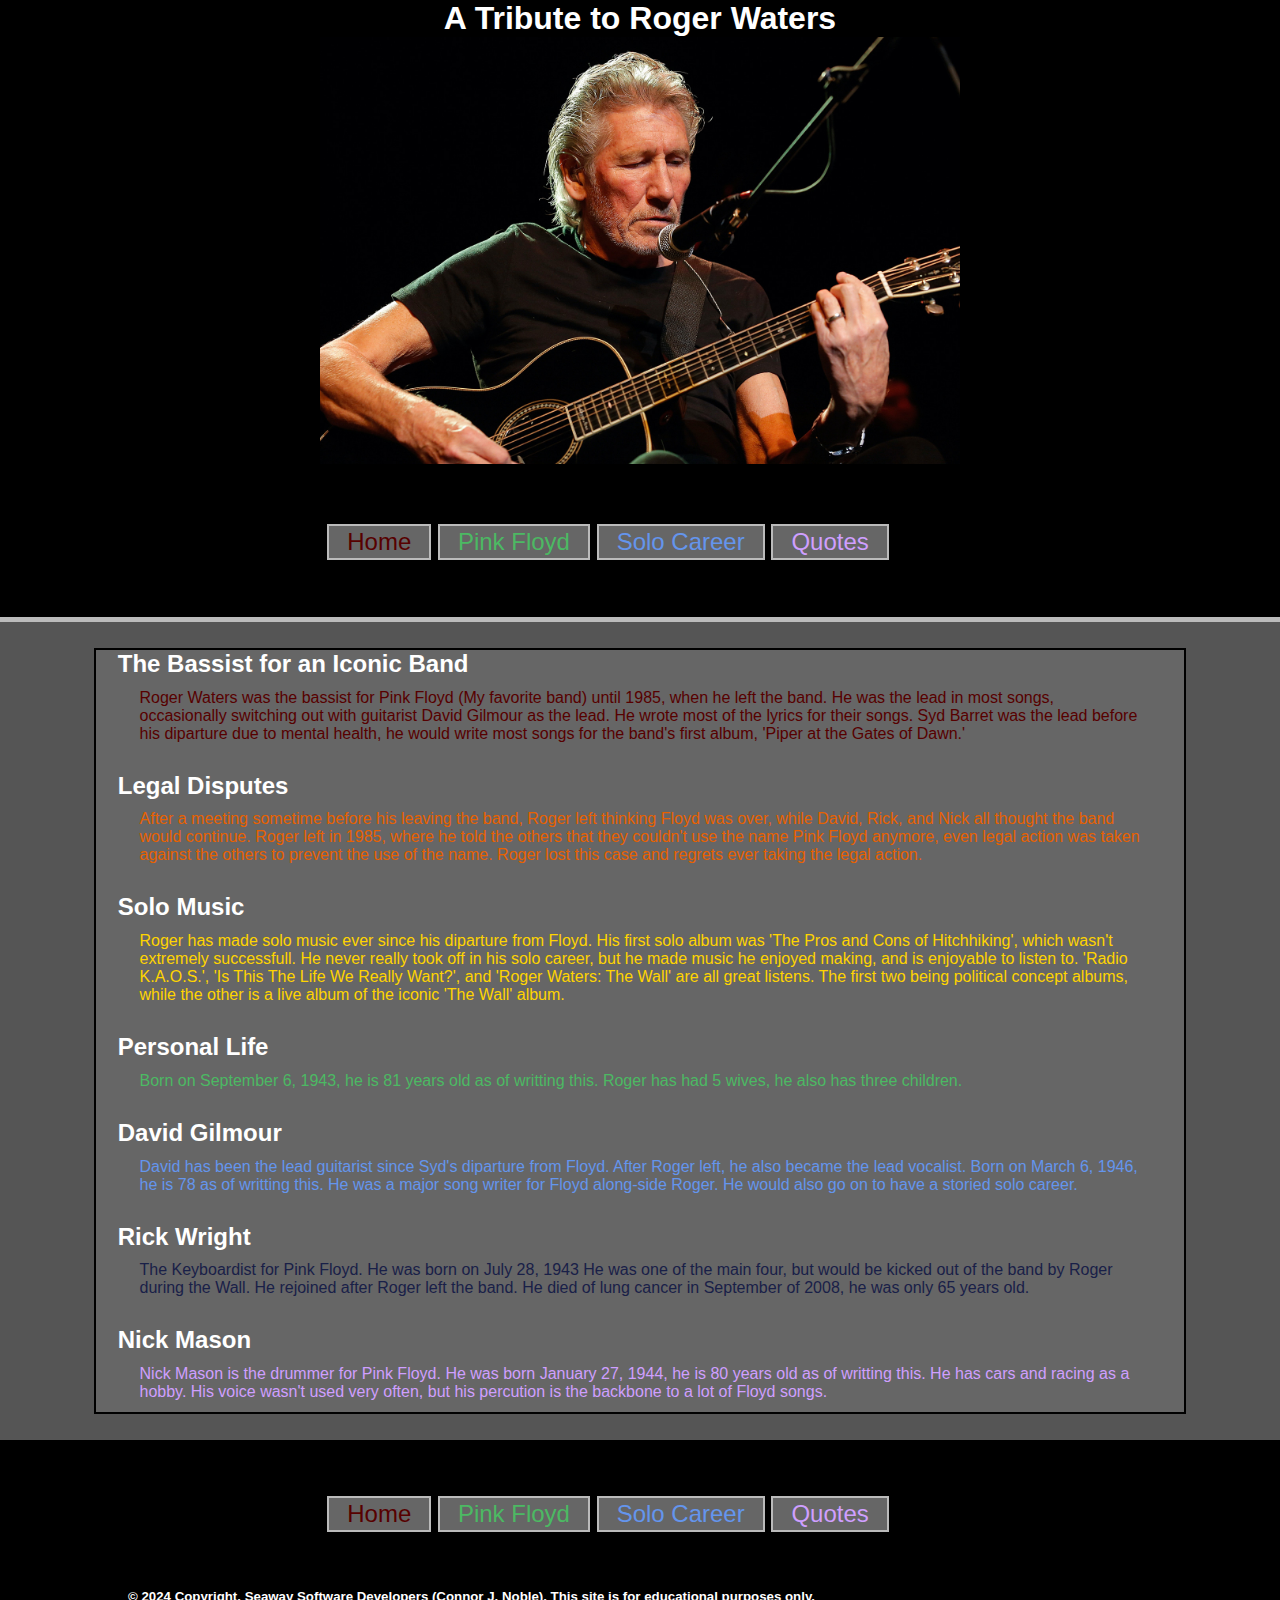
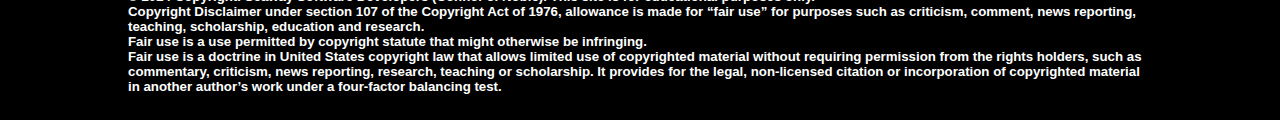
<file: index.html>
<!DOCTYPE html>
<html>
<head>
    <meta charset="UTF-8" />
    <title>Roger Waters Tribute Site</title>
    <link rel="stylesheet" href="css/styles.css">
    <link rel="icon" type="image/x-icon" href="images/favicon.ico">
</head>
<body>
    <header>
        <h1>A Tribute to Roger Waters</h1>
        <img src="images/roger.jpg" alt="Roger Waters">
        <nav>
            <ul>
                <a href="index.html" class="red"><li class="red">Home</li></a>
                <a href="floyd.html" class="green"><li class="green">Pink Floyd</li></a>
                <a href="solo.html" class="blue">Solo Career</a>
                <a href="quotes.html" class="purple"><li class="purple">Quotes</li></a>
            </ul>
        </nav>
    </header>

    <main>
        <div id="text">
            <h2>The Bassist for an Iconic Band</h2>
                <p class="red">Roger Waters was the bassist for Pink Floyd (My favorite band) until 1985, when he left the band. He was the lead in most songs, occasionally switching out with guitarist David Gilmour as the lead. He wrote most of the lyrics for their songs. Syd Barret was the lead before his diparture due to mental health, he would write most songs for the band's first album, 'Piper at the Gates of Dawn.'</p>
                    <br>
            <h2>Legal Disputes</h2>
                <p class="orange">After a meeting sometime before his leaving the band, Roger left thinking Floyd was over, while David, Rick, and Nick all thought the band would continue. Roger left in 1985, where he told the others that they couldn't use the name Pink Floyd anymore, even legal action was taken against the others to prevent the use of the name. Roger lost this case and regrets ever taking the legal action.</p>
                    <br>
            <h2>Solo Music</h2>
                <p class="yellow">Roger has made solo music ever since his diparture from Floyd. His first solo album was 'The Pros and Cons of Hitchhiking', which wasn't extremely successfull. He never really took off in his solo career, but he made music he enjoyed making, and is enjoyable to listen to. 'Radio K.A.O.S.', 'Is This The Life We Really Want?', and 'Roger Waters: The Wall' are all great listens. The first two being political concept albums, while the other is a live album of the iconic 'The Wall' album.</p>
                    <br>
            <h2>Personal Life</h2>
                <p class="green">Born on September 6, 1943, he is 81 years old as of writting this. Roger has had 5 wives, he also has three children.</p>
                    <br>
            <h2>David Gilmour</h2>
                <p class="blue">David has been the lead guitarist since Syd's diparture from Floyd. After Roger left, he also became the lead vocalist. Born on March 6, 1946, he is 78 as of writting this. He was a major song writer for Floyd along-side Roger. He would also go on to have a storied solo career.</p>
                    <br>
            <h2>Rick Wright</h2>
                <p class="indigo">The Keyboardist for Pink Floyd. He was born on July 28, 1943 He was one of the main four, but would be kicked out of the band by Roger during the Wall. He rejoined after Roger left the band. He died of lung cancer in September of 2008, he was only 65 years old.</p>
                    <br>
            <h2>Nick Mason</h2>
                <p class="purple">Nick Mason is the drummer for Pink Floyd. He was born January 27, 1944, he is 80 years old as of writting this. He has cars and racing as a hobby. His voice wasn't used very often, but his percution is the backbone to a lot of Floyd songs.</p>
        </div>
    </main>

    <footer>
        <nav>
            <ul>
                <a href="index.html" class="red"><li class="red">Home</li></a>
                <a href="floyd.html" class="green"><li class="green">Pink Floyd</li></a>
                <a href="solo.html" class="blue">Solo Career</a>
                <a href="quotes.html" class="purple"><li class="purple">Quotes</li></a>
            </ul>
        </nav>
        <h5>&copy; 2024 Copyright. Seaway Software Developers (Connor J. Noble). This site is for educational purposes only.
			<br>
		Copyright Disclaimer under section 107 of the Copyright Act of 1976, allowance is made for “fair use” for purposes such as criticism, comment, news reporting, teaching, scholarship, education and research.
			<br>
		Fair use is a use permitted by copyright statute that might otherwise be infringing.
			<br>
		Fair use is a doctrine in United States copyright law that allows limited use of copyrighted material without requiring permission from the rights holders, such as commentary, criticism, news reporting, research, teaching or scholarship. It provides for the legal, non-licensed citation or incorporation of copyrighted material in another author’s work under a four-factor balancing test.</h5>
    </footer>
</body>
</html>
</file>
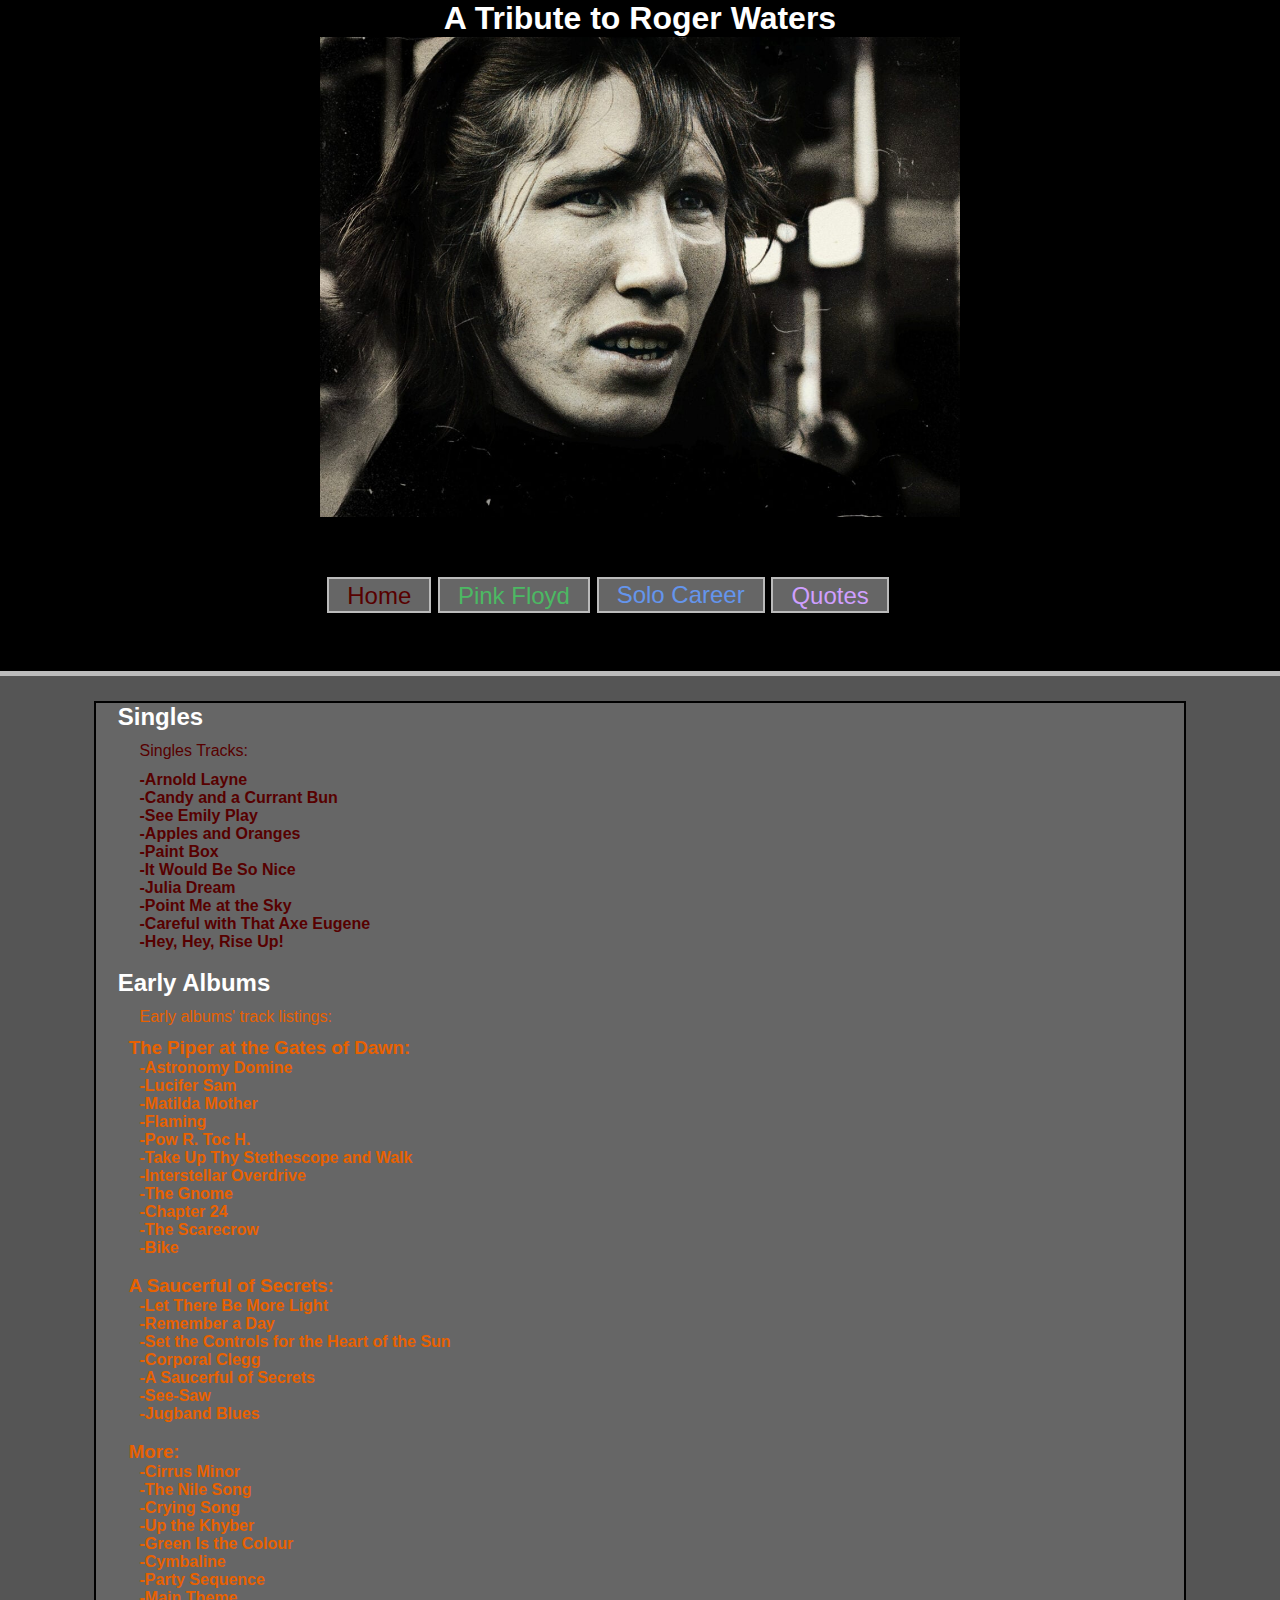
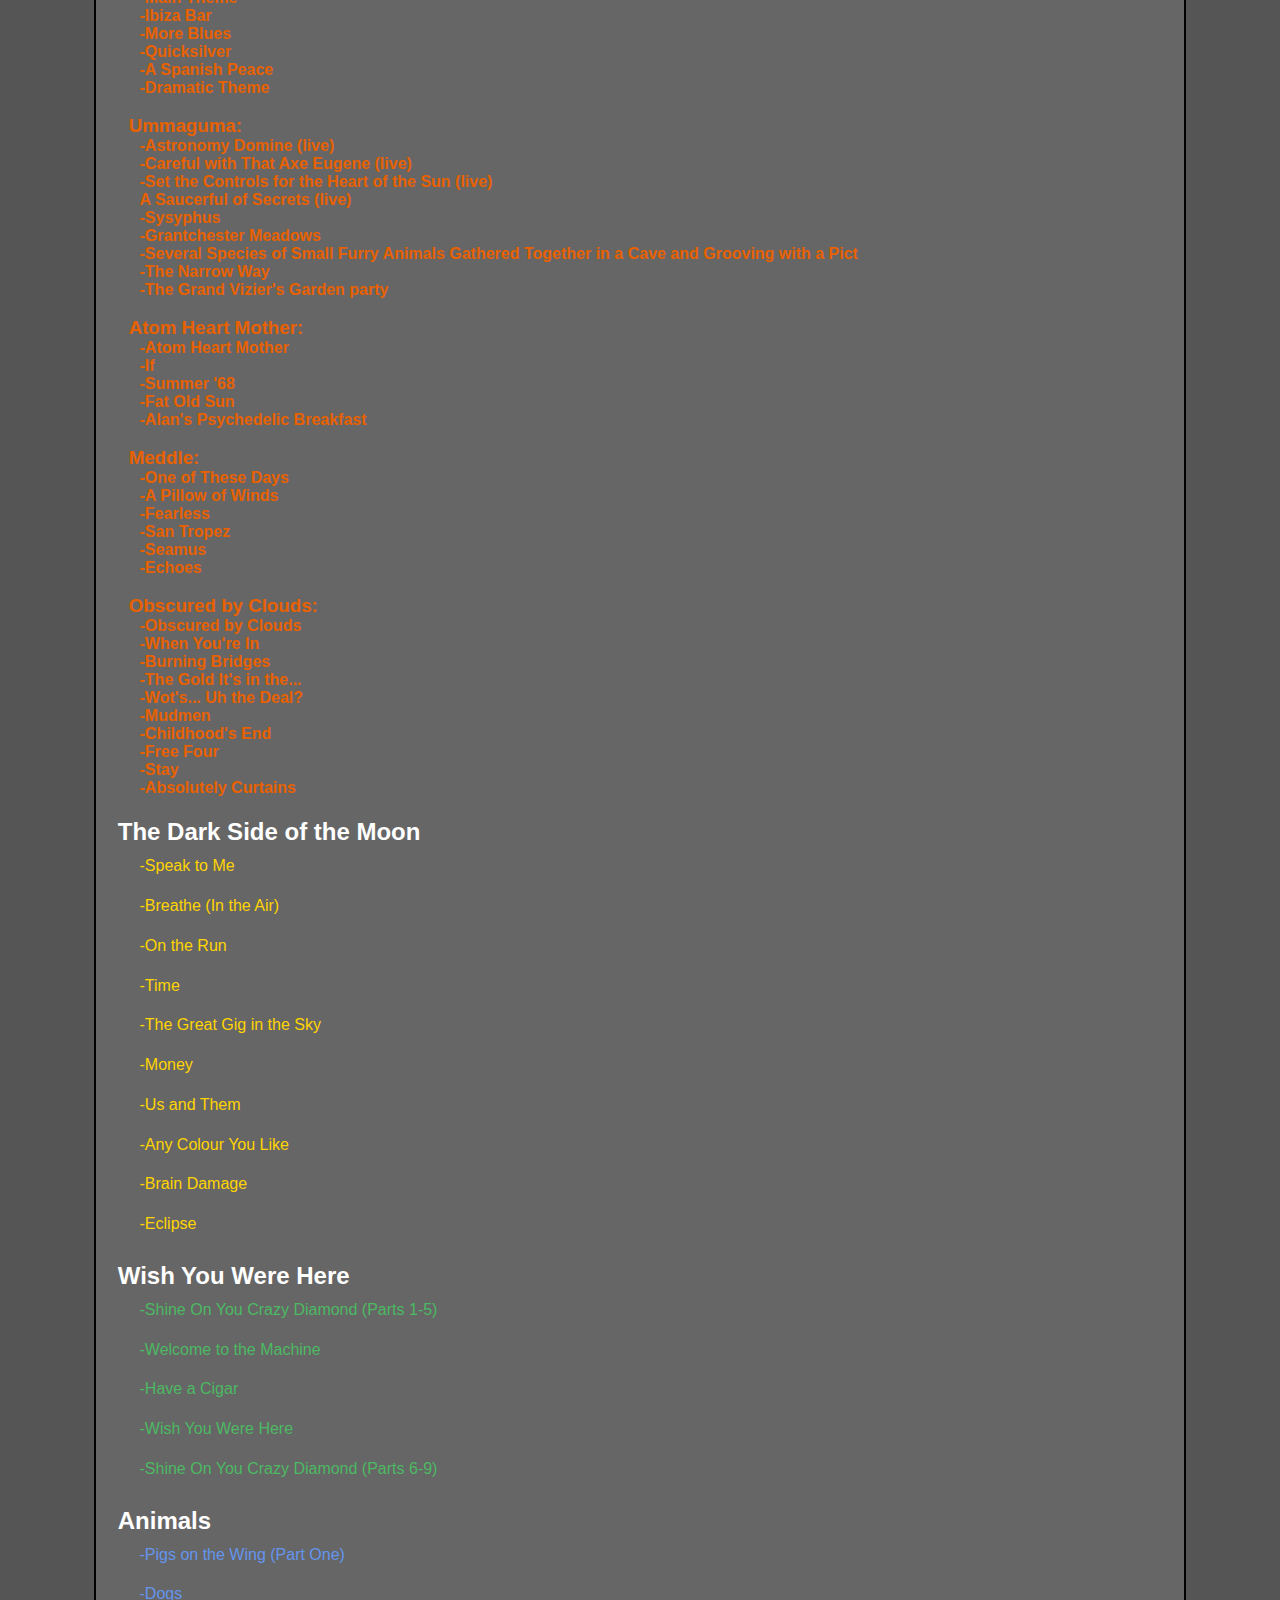
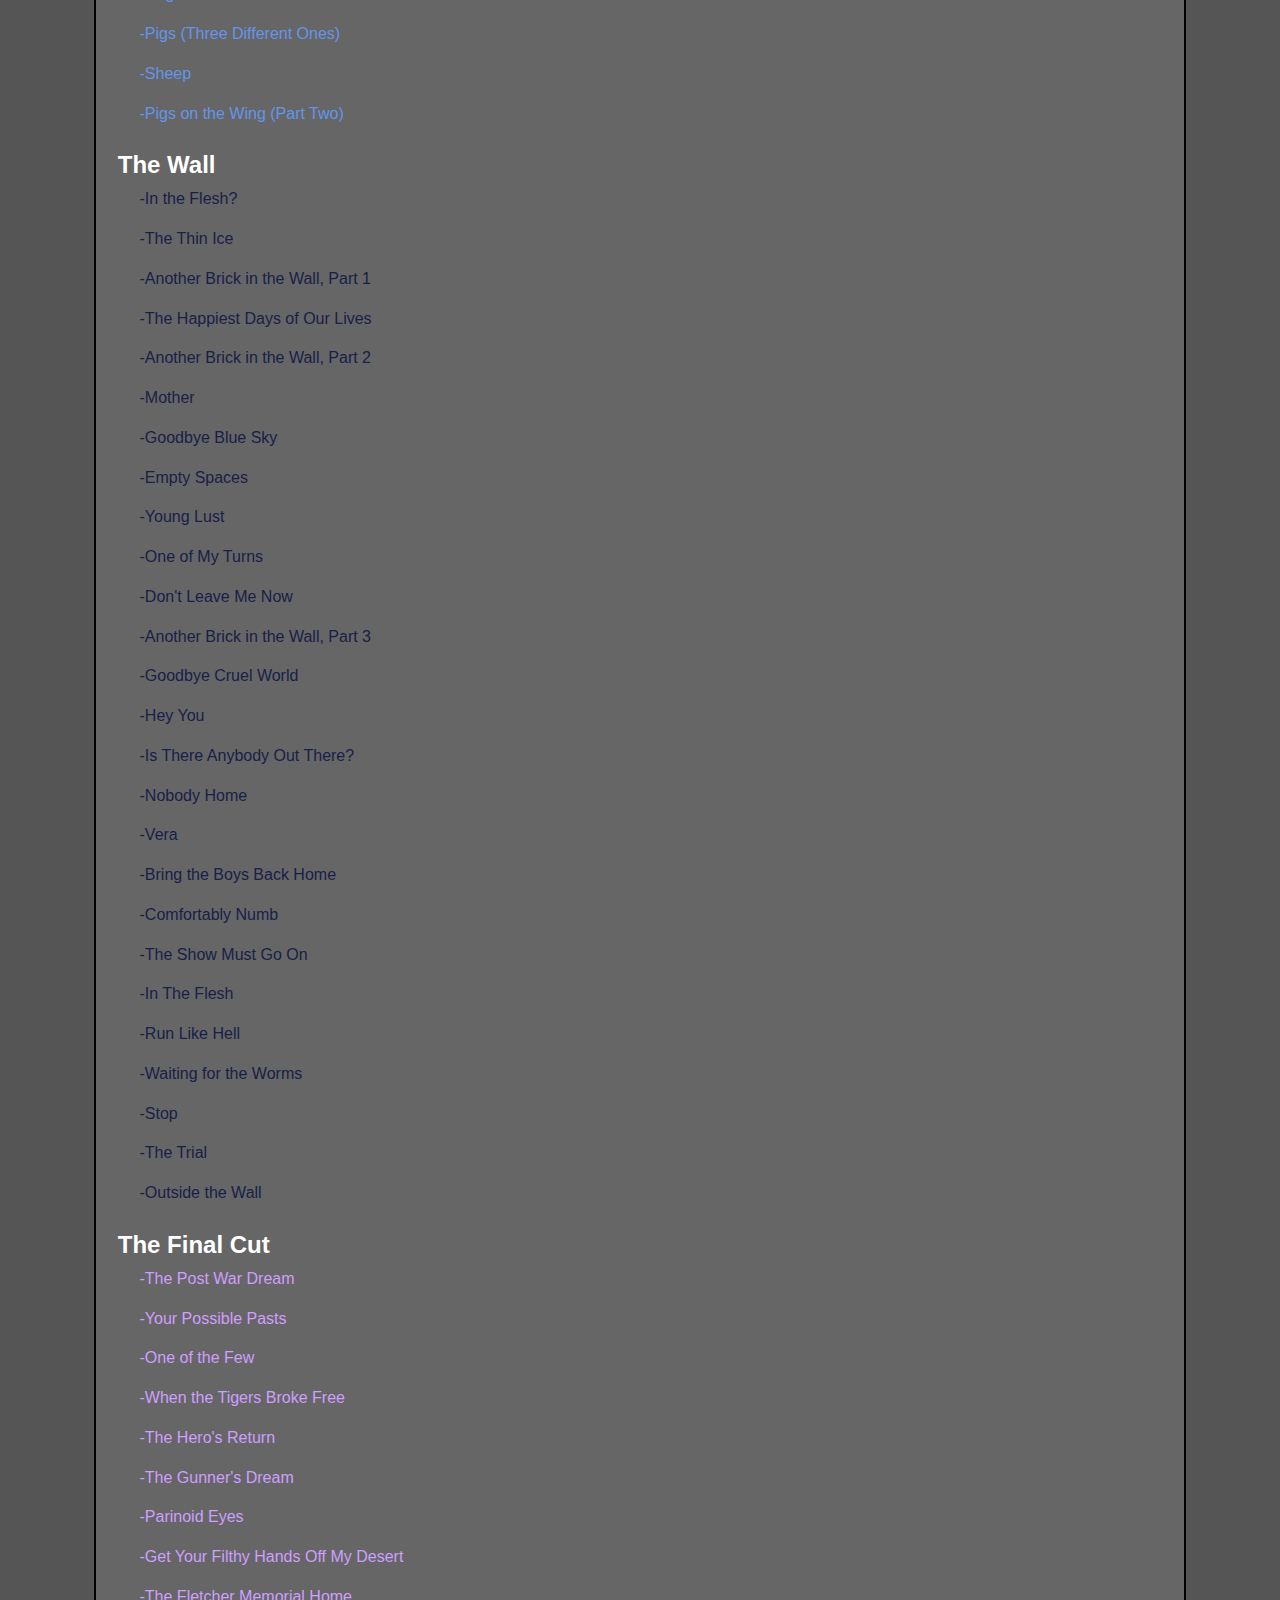
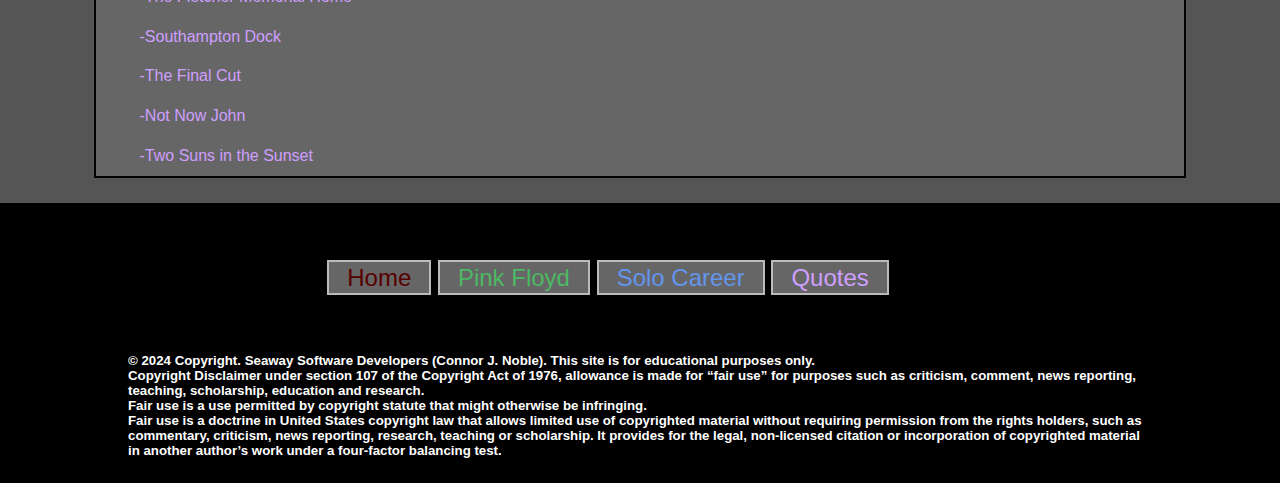
<file: floyd.html>
<!DOCTYPE html>
<html>
<head>
    <meta charset="UTF-8" />
    <title>Roger Waters Tribute Site</title>
    <link rel="stylesheet" href="css/styles.css">
    <link rel="icon" type="image/x-icon" href="images/favicon.ico">
</head>
<body>
    <header>
        <h1>A Tribute to Roger Waters</h1>
        <img src="images/young_roger.jpg" alt="Roger Waters">
        <nav>
            <ul>
                <a href="index.html" class="red"><li class="red">Home</li></a>
                <a href="floyd.html" class="green"><li class="green">Pink Floyd</li></a>
                <a href="solo.html" class="blue">Solo Career</a>
                <a href="quotes.html" class="purple"><li class="purple">Quotes</li></a>
            </ul>
        </nav>
    </header>

    <main>
        <div id="text">
            <h2>Singles</h2>
                <p class="red">Singles Tracks:</p>
                    <h4 class="red">-Arnold Layne</h4>
                    <h4 class="red">-Candy and a Currant Bun</h4>
                    <h4 class="red">-See Emily Play</h4>
                    <h4 class="red">-Apples and Oranges</h4>
                    <h4 class="red">-Paint Box</h4>
                    <h4 class="red">-It Would Be So Nice</h4>
                    <h4 class="red">-Julia Dream</h4>
                    <h4 class="red">-Point Me at the Sky</h4>
                    <h4 class="red">-Careful with That Axe Eugene</h4>
                    <h4 class="red">-Hey, Hey, Rise Up!</h4>
                        <br>
            <h2>Early Albums</h2>
                <p class="orange">Early albums' track listings:
                    <h3 class="orange">The Piper at the Gates of Dawn:</h3>
                        <h4 class="orange">-Astronomy Domine</h4>
                        <h4 class="orange">-Lucifer Sam</h4>
                        <h4 class="orange">-Matilda Mother</h4>
                        <h4 class="orange">-Flaming</h4>
                        <h4 class="orange">-Pow R. Toc H.</h4>
                        <h4 class="orange">-Take Up Thy Stethescope and Walk</h4>
                        <h4 class="orange">-Interstellar Overdrive</h4>
                        <h4 class="orange">-The Gnome</h4>
                        <h4 class="orange">-Chapter 24</h4>
                        <h4 class="orange">-The Scarecrow</h4>
                        <h4 class="orange">-Bike</h4>
                            <br>
                    <h3 class="orange">A Saucerful of Secrets:</h3>
                        <h4 class="orange">-Let There Be More Light</h4>
                        <h4 class="orange">-Remember a Day</h4>
                        <h4 class="orange">-Set the Controls for the Heart of  the Sun</h4>
                        <h4 class="orange">-Corporal Clegg</h4>
                        <h4 class="orange">-A Saucerful of Secrets</h4>
                        <h4 class="orange">-See-Saw</h4>
                        <h4 class="orange">-Jugband Blues</h4>
                            <br>
                    <h3 class="orange">More:</h3>
                        <h4 class="orange">-Cirrus Minor</h4>
                        <h4 class="orange">-The Nile Song</h4>
                        <h4 class="orange">-Crying Song</h4>
                        <h4 class="orange">-Up the Khyber</h4>
                        <h4 class="orange">-Green Is the Colour</h4>
                        <h4 class="orange">-Cymbaline</h4>
                        <h4 class="orange">-Party Sequence</h4>
                        <h4 class="orange">-Main Theme</h4>
                        <h4 class="orange">-Ibiza Bar</h4>
                        <h4 class="orange">-More Blues</h4>
                        <h4 class="orange">-Quicksilver</h4>
                        <h4 class="orange">-A Spanish Peace</h4>
                        <h4 class="orange">-Dramatic Theme</h4>
                            <br>
                    <h3 class="orange">Ummaguma:</h3>
                        <h4 class="orange">-Astronomy Domine (live)</h4>
                        <h4 class="orange">-Careful with That Axe Eugene (live)</h4>
                        <h4 class="orange">-Set the Controls for the Heart of  the Sun (live)</h4>
                        <h4 class="orange">A Saucerful of Secrets (live)</h4>
                        <h4 class="orange">-Sysyphus</h4>
                        <h4 class="orange">-Grantchester Meadows</h4>
                        <h4 class="orange">-Several Species of Small Furry Animals Gathered Together in a Cave and Grooving with a Pict</h4>
                        <h4 class="orange">-The Narrow Way</h4>
                        <h4 class="orange">-The Grand Vizier's Garden party</h4>
                            <br>
                    <h3 class="orange">Atom Heart Mother:</h3>
                        <h4 class="orange">-Atom Heart Mother</h4>
                        <h4 class="orange">-If</h4>
                        <h4 class="orange">-Summer '68</h4>
                        <h4 class="orange">-Fat Old Sun</h4>
                        <h4 class="orange">-Alan's Psychedelic Breakfast</h4>
                            <br>
                    <h3 class="orange">Meddle:</h3>
                        <h4 class="orange">-One of These Days</h4>
                        <h4 class="orange">-A Pillow of Winds</h4>
                        <h4 class="orange">-Fearless</h4>
                        <h4 class="orange">-San Tropez</h4>
                        <h4 class="orange">-Seamus</h4>
                        <h4 class="orange">-Echoes</h4>
                            <br>
                    <h3 class="orange">Obscured by Clouds:</h3>
                        <h4 class="orange">-Obscured by Clouds</h4>
                        <h4 class="orange">-When You're In</h4>
                        <h4 class="orange">-Burning Bridges</h4>
                        <h4 class="orange">-The Gold It's in the...</h4>
                        <h4 class="orange">-Wot's... Uh the Deal?</h4>
                        <h4 class="orange">-Mudmen</h4>
                        <h4 class="orange">-Childhood's End</h4>
                        <h4 class="orange">-Free Four</h4>
                        <h4 class="orange">-Stay</h4>
                        <h4 class="orange">-Absolutely Curtains</h4>
                </p>
            <h2>The Dark Side of the Moon</h2>
                <p class="yellow">-Speak to Me</p>
                <p class="yellow">-Breathe (In the Air)</p>
                <p class="yellow">-On the Run</p>
                <p class="yellow">-Time</p>
                <p class="yellow">-The Great Gig in the Sky</p>
                <p class="yellow">-Money</p>
                <p class="yellow">-Us and Them</p>
                <p class="yellow">-Any Colour You Like</p>
                <p class="yellow">-Brain Damage</p>
                <p class="yellow">-Eclipse</p>
                    <br>

            <h2>Wish You Were Here</h2>
                <p class="green">-Shine On You Crazy Diamond (Parts 1-5)</p>
                <p class="green">-Welcome to the Machine</p>
                <p class="green">-Have a Cigar</p>
                <p class="green">-Wish You Were Here</p>
                <p class="green">-Shine On You Crazy Diamond (Parts 6-9)</p>
                    <br>

            <h2>Animals</h2>
                <p class="blue">-Pigs on the Wing (Part One)</p>
                <p class="blue">-Dogs</p>
                <p class="blue">-Pigs (Three Different Ones)</p>
                <p class="blue">-Sheep</p>
                <p class="blue">-Pigs on the Wing (Part Two)</p>
                    <br>
                
            <h2>The Wall</h2>
                <p class="indigo">-In the Flesh?</p>
                <p class="indigo">-The Thin Ice</p>
                <p class="indigo">-Another Brick in the Wall, Part 1</p>
                <p class="indigo">-The Happiest Days of Our Lives</p>
                <p class="indigo">-Another Brick in the Wall, Part 2</p>
                <p class="indigo">-Mother</p>
                <p class="indigo">-Goodbye Blue Sky</p>
                <p class="indigo">-Empty Spaces</p>
                <p class="indigo">-Young Lust</p>
                <p class="indigo">-One of My Turns</p>
                <p class="indigo">-Don't Leave Me Now</p>
                <p class="indigo">-Another Brick in the Wall, Part 3</p>
                <p class="indigo">-Goodbye Cruel World</p>
                <p class="indigo">-Hey You</p>
                <p class="indigo">-Is There Anybody Out There?</p>
                <p class="indigo">-Nobody Home</p>
                <p class="indigo">-Vera</p>
                <p class="indigo">-Bring the Boys Back Home</p>
                <p class="indigo">-Comfortably Numb</p>
                <p class="indigo">-The Show Must Go On</p>
                <p class="indigo">-In The Flesh</p>
                <p class="indigo">-Run Like Hell</p>
                <p class="indigo">-Waiting for the Worms</p>
                <p class="indigo">-Stop</p>
                <p class="indigo">-The Trial</p>
                <p class="indigo">-Outside the Wall</p>
                    <br>

            <h2>The Final Cut</h2>
                <p class="purple">-The Post War Dream</p>
                <p class="purple">-Your Possible Pasts</p>
                <p class="purple">-One of the Few</p>
                <p class="purple">-When the Tigers Broke Free</p>
                <p class="purple">-The Hero's Return</p>
                <p class="purple">-The Gunner's Dream</p>
                <p class="purple">-Parinoid Eyes</p>
                <p class="purple">-Get Your Filthy Hands Off My Desert</p>
                <p class="purple">-The Fletcher Memorial Home</p>
                <p class="purple">-Southampton Dock</p>
                <p class="purple">-The Final Cut</p>
                <p class="purple">-Not Now John</p>
                <p class="purple">-Two Suns in the Sunset</p>
        </div>
    </main>

    <footer>
        <nav>
            <ul>
                <a href="index.html" class="red"><li class="red">Home</li></a>
                <a href="floyd.html" class="green"><li class="green">Pink Floyd</li></a>
                <a href="solo.html" class="blue">Solo Career</a>
                <a href="quotes.html" class="purple"><li class="purple">Quotes</li></a>
            </ul>
        </nav>
        <h5>&copy; 2024 Copyright. Seaway Software Developers (Connor J. Noble). This site is for educational purposes only.
			<br>
		Copyright Disclaimer under section 107 of the Copyright Act of 1976, allowance is made for “fair use” for purposes such as criticism, comment, news reporting, teaching, scholarship, education and research.
			<br>
		Fair use is a use permitted by copyright statute that might otherwise be infringing.
			<br>
		Fair use is a doctrine in United States copyright law that allows limited use of copyrighted material without requiring permission from the rights holders, such as commentary, criticism, news reporting, research, teaching or scholarship. It provides for the legal, non-licensed citation or incorporation of copyrighted material in another author’s work under a four-factor balancing test.</h5>
    </footer>
</body>
</html>
</file>
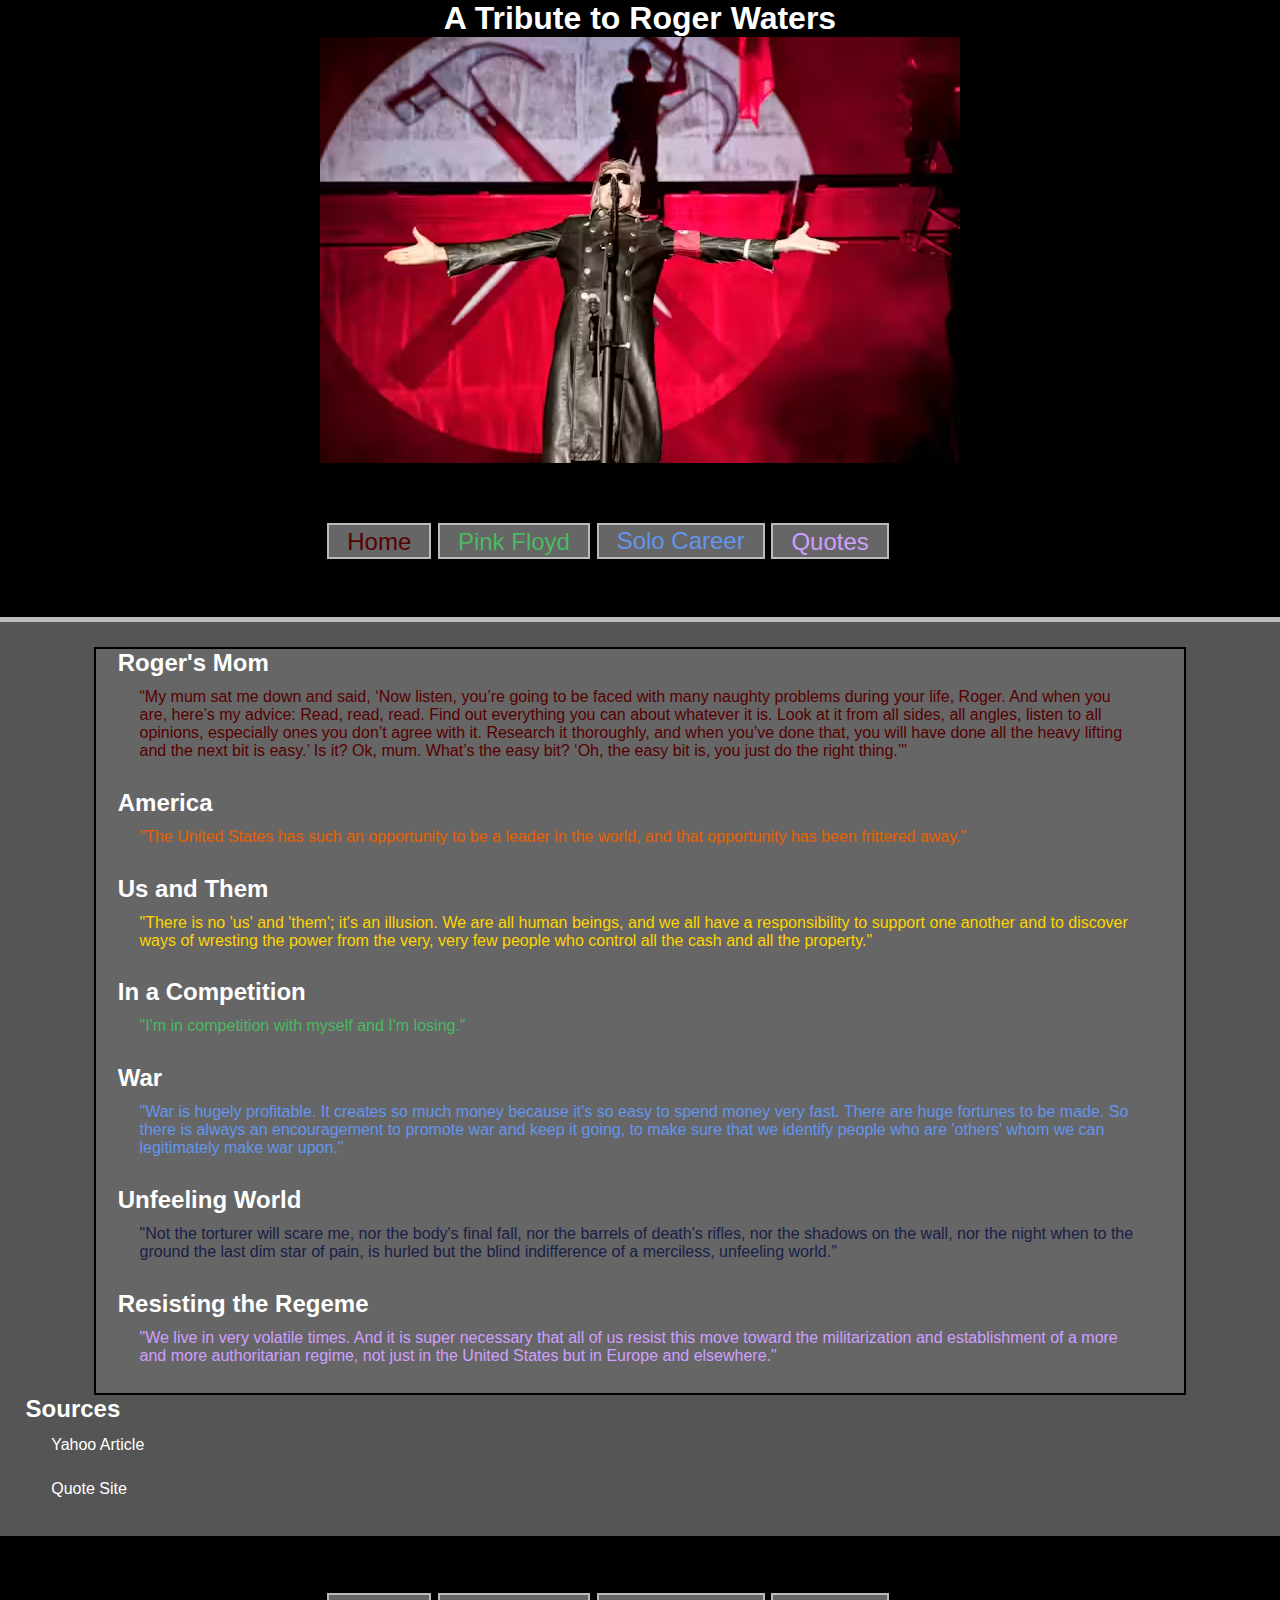
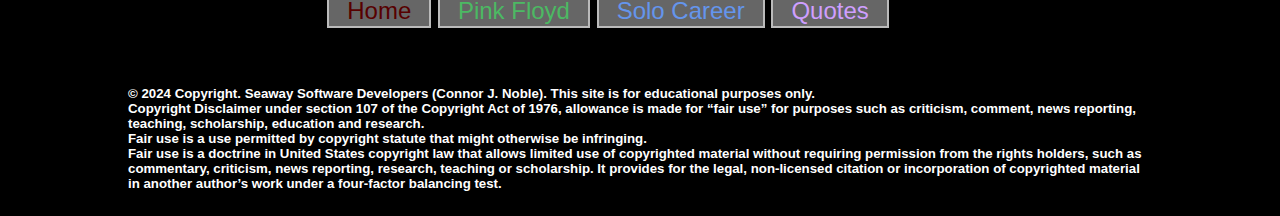
<file: quotes.html>
<!DOCTYPE html>
<html>
<head>
    <meta charset="UTF-8" />
    <title>Roger Waters Tribute Site</title>
    <link rel="stylesheet" href="css/styles.css">
    <link rel="icon" type="image/x-icon" href="images/favicon.ico">
</head>
<body>
    <header>
        <h1>A Tribute to Roger Waters</h1>
        <img src="images/hammer_roger.avif" alt="Roger Waters">
        <nav>
            <ul>
                <a href="index.html" class="red"><li class="red">Home</li></a>
                <a href="floyd.html" class="green"><li class="green">Pink Floyd</li></a>
                <a href="solo.html" class="blue">Solo Career</a>
                <a href="quotes.html" class="purple"><li class="purple">Quotes</li></a>
            </ul>
        </nav>
    </header>

    <main>
        <div id="text">
            <h2>Roger's Mom</h2>
                <p class="red">“My mum sat me down and said, ‘Now listen, you’re going to be faced with many naughty problems during your life, Roger. And when you are, here’s my advice: Read, read, read. Find out everything you can about whatever it is. Look at it from all sides, all angles, listen to all opinions, especially ones you don’t agree with it. Research it thoroughly, and when you’ve done that, you will have done all the heavy lifting and the next bit is easy.’ Is it? Ok, mum. What’s the easy bit? ‘Oh, the easy bit is, you just do the right thing.’"</p>
                    <br>
            <h2>America</h2>
                <p class="orange">"The United States has such an opportunity to be a leader in the world, and that opportunity has been frittered away."</p>
                    <br>
            <h2>Us and Them</h2>
                <p class="yellow">"There is no 'us' and 'them'; it's an illusion. We are all human beings, and we all have a responsibility to support one another and to discover ways of wresting the power from the very, very few people who control all the cash and all the property."</p>
                    <br>
            <h2>In a Competition</h2>
                <p class="green">"I'm in competition with myself and I'm losing."</p>
                    <br>
            <h2>War</h2>
                <p class="blue">"War is hugely profitable. It creates so much money because it's so easy to spend money very fast. There are huge fortunes to be made. So there is always an encouragement to promote war and keep it going, to make sure that we identify people who are 'others' whom we can legitimately make war upon."</p>
                    <br>
            <h2>Unfeeling World</h2>
                <p class="indigo">"Not the torturer will scare me, nor the body's final fall, nor the barrels of death's rifles, nor the shadows on the wall, nor the night when to the ground the last dim star of pain, is hurled but the blind indifference of a merciless, unfeeling world."</p>
                    <br>
            <h2>Resisting the Regeme</h2>
                <p class="purple">"We live in very volatile times. And it is super necessary that all of us resist this move toward the militarization and establishment of a more and more authoritarian regime, not just in the United States but in Europe and elsewhere."</p>
                    <br>
        </div>


        <h2>Sources</h2>
            <a href="https://www.yahoo.com/entertainment/roger-waters-does-impression-diplomat-184021468.html?guccounter=1&guce_referrer=aHR0cHM6Ly93d3cuZ29vZ2xlLmNvbS8&guce_referrer_sig=AQAAABPYjVebshTex9SyuydtebvTjNauIkaVg2kgukm38pQcRmptXFUPdW2lxdVIA3iyZg5u-au8tg7CaWLEtgklwQ_89aeFEzTvEWWrXPEhIk50ke2Ev0e_cefLuc4D9caCUNikt1wpjrB4benKqm-dZIKBnxQmc9UrtNt7nzPiW67V" target="_blank"><p>Yahoo Article</p></a>
            <a href="https://www.brainyquote.com/authors/roger-waters-quotes" target="_blank"><p>Quote Site</p></a>
    </main>

    <footer>
        <nav>
            <ul>
                <a href="index.html" class="red"><li class="red">Home</li></a>
                <a href="floyd.html" class="green"><li class="green">Pink Floyd</li></a>
                <a href="solo.html" class="blue">Solo Career</a>
                <a href="quotes.html" class="purple"><li class="purple">Quotes</li></a>
            </ul>
        </nav>
        <h5>&copy; 2024 Copyright. Seaway Software Developers (Connor J. Noble). This site is for educational purposes only.
			<br>
		Copyright Disclaimer under section 107 of the Copyright Act of 1976, allowance is made for “fair use” for purposes such as criticism, comment, news reporting, teaching, scholarship, education and research.
			<br>
		Fair use is a use permitted by copyright statute that might otherwise be infringing.
			<br>
		Fair use is a doctrine in United States copyright law that allows limited use of copyrighted material without requiring permission from the rights holders, such as commentary, criticism, news reporting, research, teaching or scholarship. It provides for the legal, non-licensed citation or incorporation of copyrighted material in another author’s work under a four-factor balancing test.</h5>
    </footer>
</body>
</html>
</file>
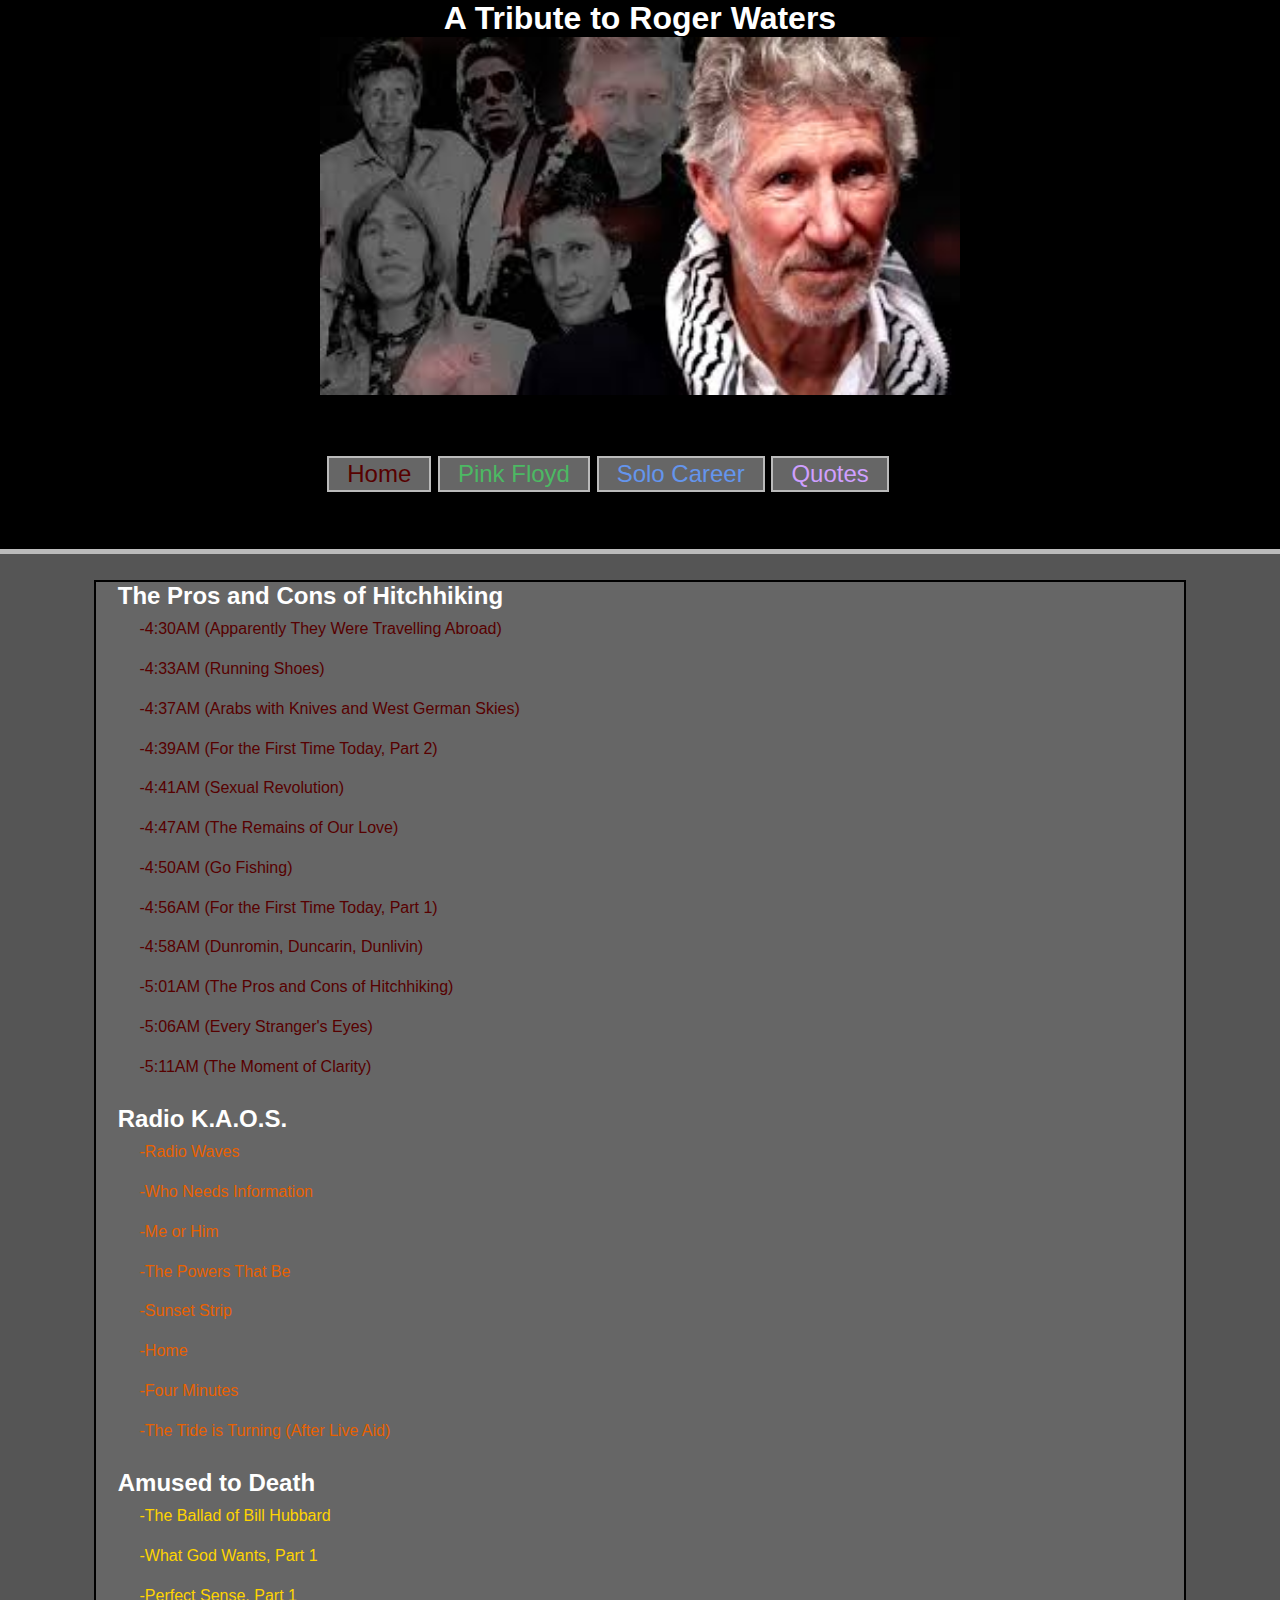
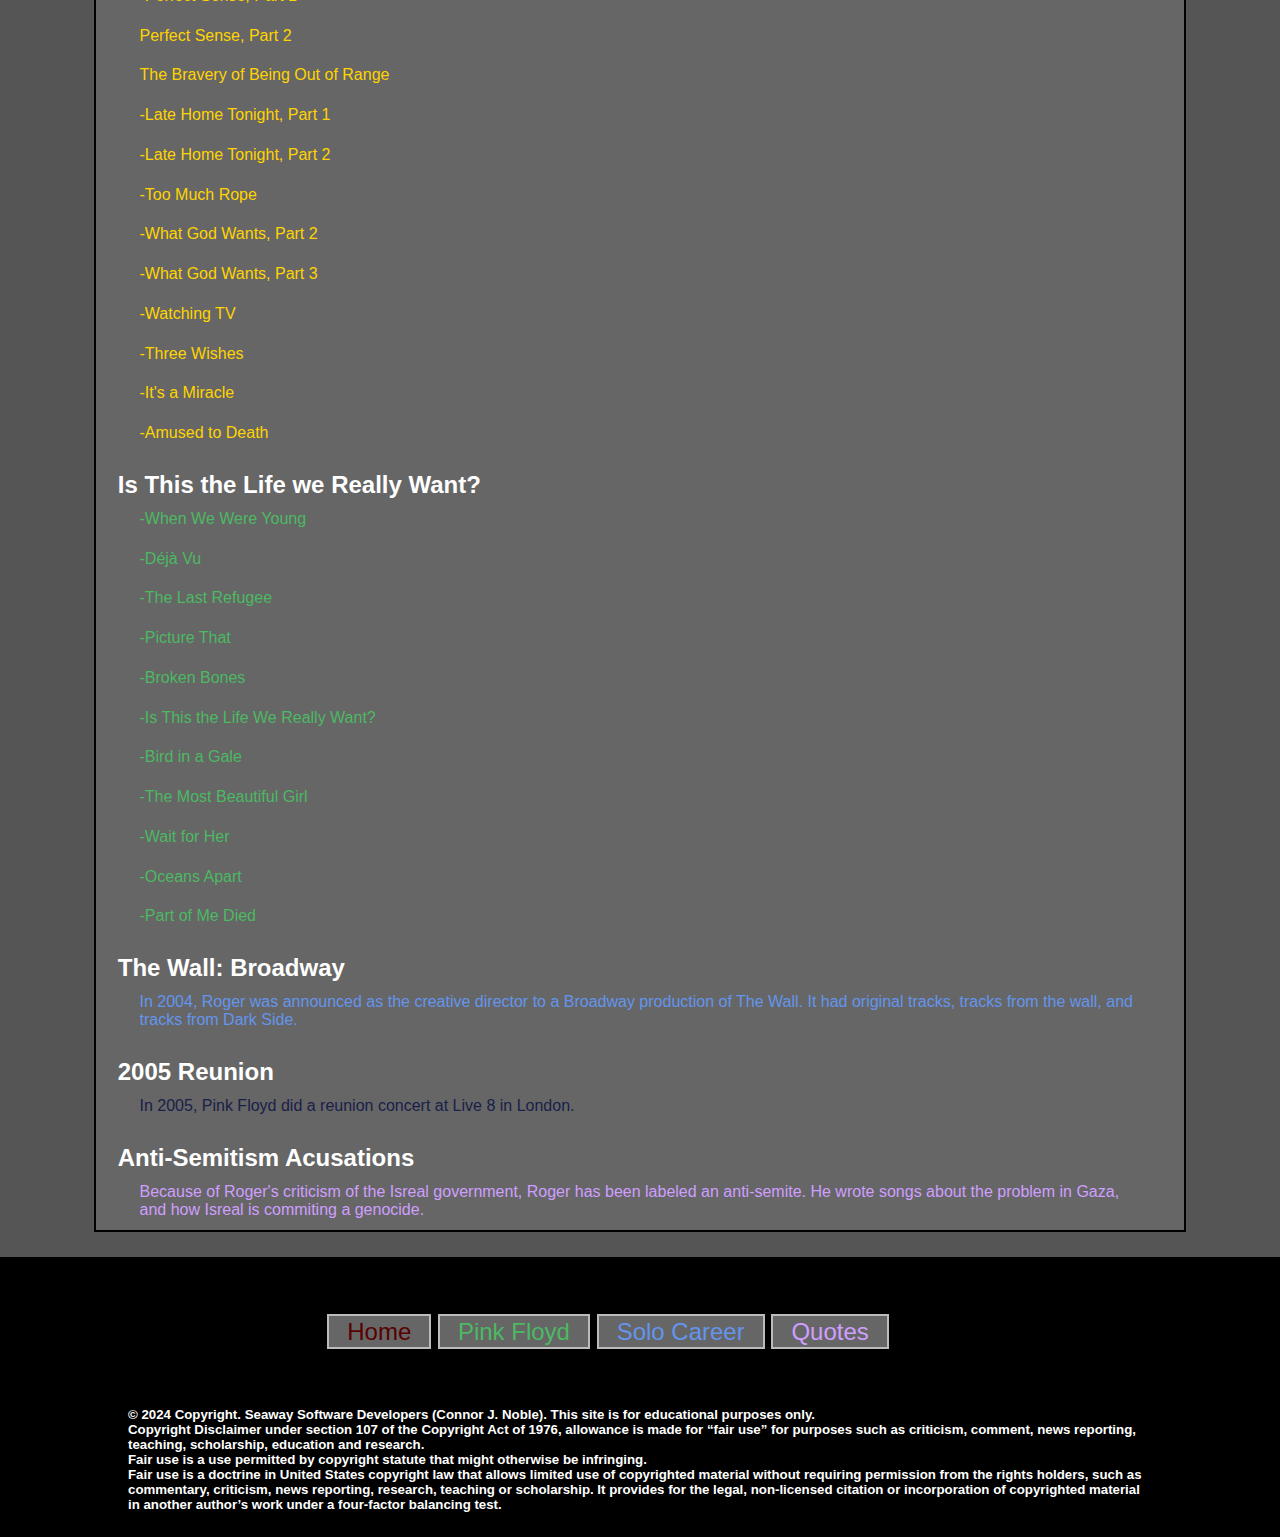
<file: solo.html>
<!DOCTYPE html>
<html>
<head>
    <meta charset="UTF-8"/>
    <title>Roger Waters Tribute Site</title>
    <link rel="stylesheet" href="css/styles.css">
    <link rel="icon" type="image/x-icon" href="images/favicon.ico">
</head>
<body>
    <header>
        <h1>A Tribute to Roger Waters</h1>
        <img src="images/all_of_roger.jpeg" alt="Roger Waters">
        <nav>
            <ul>
                <a href="index.html" class="red"><li class="red">Home</li></a>
                <a href="floyd.html" class="green"><li class="green">Pink Floyd</li></a>
                <a href="solo.html" class="blue">Solo Career</a>
                <a href="quotes.html" class="purple"><li class="purple">Quotes</li></a>
            </ul>
        </nav>
    </header>

    <main>
        <div id="text">
            <h2>The Pros and Cons of Hitchhiking</h2>
                <p class="red">-4:30AM (Apparently They Were Travelling Abroad)</p>
                <p class="red">-4:33AM (Running Shoes)</p>
                <p class="red">-4:37AM (Arabs with Knives and West German Skies)</p>
                <p class="red">-4:39AM (For the First Time Today, Part 2)</p>
                <p class="red">-4:41AM (Sexual Revolution)</p>
                <p class="red">-4:47AM (The Remains of Our Love)</p>
                <p class="red">-4:50AM (Go Fishing)</p>
                <p class="red">-4:56AM (For the First Time Today, Part 1)</p>
                <p class="red">-4:58AM (Dunromin, Duncarin, Dunlivin)</p>
                <p class="red">-5:01AM (The Pros and Cons of Hitchhiking)</p>
                <p class="red">-5:06AM (Every Stranger's Eyes)</p>
                <p class="red">-5:11AM (The Moment of Clarity)</p>
                    <br>
            <h2>Radio K.A.O.S.</h2>
                <p class="orange">-Radio Waves</p>
                <p class="orange">-Who Needs Information</p>
                <p class="orange">-Me or Him</p>
                <p class="orange">-The Powers That Be</p>
                <p class="orange">-Sunset Strip</p>
                <p class="orange">-Home</p>
                <p class="orange">-Four Minutes</p>
                <p class="orange">-The Tide is Turning (After Live Aid)</p>
                    <br>
            <h2>Amused to Death</h2>
                <p class="yellow">-The Ballad of Bill Hubbard</p>
                <p class="yellow">-What God Wants, Part 1</p>
                <p class="yellow">-Perfect Sense, Part 1</p>
                <p class="yellow">Perfect Sense, Part 2</p>
                <p class="yellow">The Bravery of Being Out of Range</p>
                <p class="yellow">-Late Home Tonight, Part 1</p>
                <p class="yellow">-Late Home Tonight, Part 2</p>
                <p class="yellow">-Too Much Rope</p>
                <p class="yellow">-What God Wants, Part 2</p>
                <p class="yellow">-What God Wants, Part 3</p>
                <p class="yellow">-Watching TV</p>
                <p class="yellow">-Three Wishes</p>
                <p class="yellow">-It's a Miracle</p>
                <p class="yellow">-Amused to Death</p>
                    <br>
            <h2>Is This the Life we Really Want?</h2>
                <p class="green">-When We Were Young</p>
                <p class="green">-Déjà Vu</p>
                <p class="green">-The Last Refugee</p>
                <p class="green">-Picture That</p>
                <p class="green">-Broken Bones</p>
                <p class="green">-Is This the Life We Really Want?</p>
                <p class="green">-Bird in a Gale</p>
                <p class="green">-The Most Beautiful Girl</p>
                <p class="green">-Wait for Her</p>
                <p class="green">-Oceans Apart</p>
                <p class="green">-Part of Me Died</p>
                    <br>
            <h2>The Wall: Broadway</h2>
                <p class="blue">In 2004, Roger was announced as the creative director to a Broadway production of The Wall. It had original tracks, tracks from the wall, and tracks from Dark Side.</p>
                    <br>
            <h2>2005 Reunion</h2>
                <p class="indigo">In 2005, Pink Floyd did a reunion concert at Live 8 in London.</p>
                    <br>
            <h2>Anti-Semitism Acusations</h2>
                <p class="purple">Because of Roger's criticism of the Isreal government, Roger has been labeled an anti-semite. He wrote songs about the problem in Gaza, and how Isreal is commiting a genocide.</p>
        </div>
    </main>

    <footer>
        <nav>
            <ul>
                <a href="index.html" class="red"><li class="red">Home</li></a>
                <a href="floyd.html" class="green"><li class="green">Pink Floyd</li></a>
                <a href="solo.html" class="blue">Solo Career</a>
                <a href="quotes.html" class="purple"><li class="purple">Quotes</li></a>
            </ul>
        </nav>
        <h5>&copy; 2024 Copyright. Seaway Software Developers (Connor J. Noble). This site is for educational purposes only.
			<br>
		Copyright Disclaimer under section 107 of the Copyright Act of 1976, allowance is made for “fair use” for purposes such as criticism, comment, news reporting, teaching, scholarship, education and research.
			<br>
		Fair use is a use permitted by copyright statute that might otherwise be infringing.
			<br>
		Fair use is a doctrine in United States copyright law that allows limited use of copyrighted material without requiring permission from the rights holders, such as commentary, criticism, news reporting, research, teaching or scholarship. It provides for the legal, non-licensed citation or incorporation of copyrighted material in another author’s work under a four-factor balancing test.</h5>
    </footer>
</body>
</html>
</file>
<file: css/styles.css>
* {
    padding: 0;
    margin: 0;
    border: none;
    font-family: 'Lucida Sans', 'Lucida Sans Regular', 'Lucida Grande', 'Lucida Sans Unicode', Geneva, Verdana, sans-serif;
}

/* Header CSS */
header {
    background-color: #000;
    color: #fff;
    border-bottom: #bbb solid 5px;
}

h1 {
    text-align: center;
}

img {
    width: 50%;
    padding: 0 25%;
}

/* Nav CSS */
nav {
	display: block; 
	width: 95%;
	font-size: 1.5em;
}

nav ul {
	list-style: none;
	display: block;
	text-align: center;
	margin: 0 auto;
	padding: 5%;
}

nav a {
	text-align: center;
	font-size: 1em;
	text-decoration: none;
	padding: 0.1em 0.75em;
	background-color: #666;
    border: 2px solid #bbb;
}

nav li {
	display: inline-block;
    text-align: center;
    margin: 0 auto;
}

nav ul {
	list-style: none;
	text-align: center;
	margin: auto;
}

/* Main CSS */
main {
    background-color: #555555;
    padding: 2% 0;
}

h2 {
    padding: 0 2%;
    color: #fff;
}

p {
    color: #fff;
    padding: 1% 4%;
}

.red {
    color: #570000;
}

.orange {
    color: #E86100;
}

.yellow {
    color: #FFD400;
}

.green {
    color: #4CB963;
}

.blue {
    color: #6495ED;
}

.indigo {
    color: #192048;
}

.purple {
    color: #CF9FFF;
}

a {
    text-decoration: none;
}

#text {
    width: 85%;
    border: #000 solid 2px;
    background-color: #666;
    margin: 0 auto;
}

footer {
    color: #fff;
    background-color: #000;
}

h5 {
    width: 80%;
    margin: 0 auto;
    padding-bottom: 2%;
}

h3 {
    padding-left: 3%;
}

h4 {
    padding-left: 4%;
}
</file>
